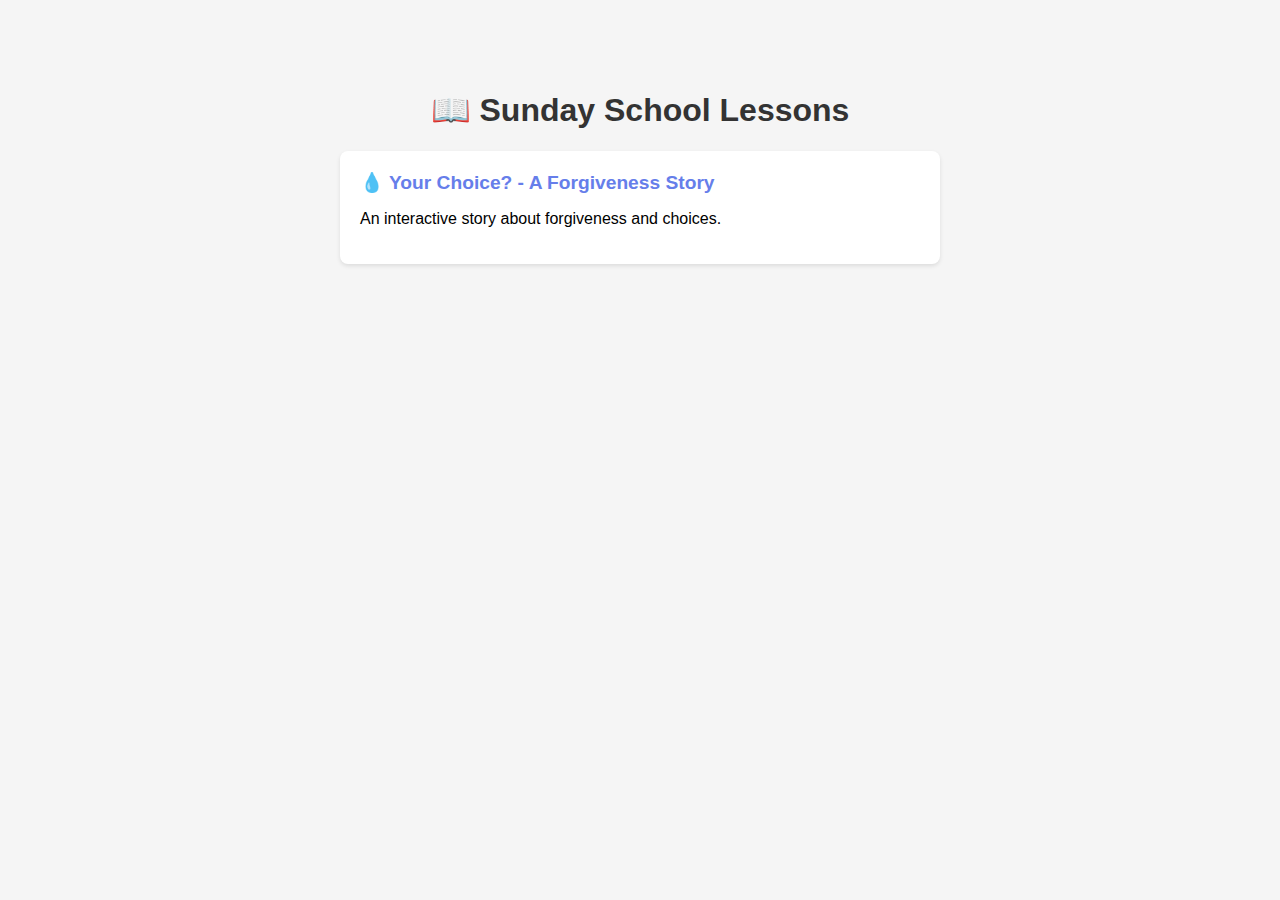
<file: index.html>
<!DOCTYPE html>
<html lang="en">
<head>
    <meta charset="UTF-8">
    <meta name="viewport" content="width=device-width, initial-scale=1.0">
    <title>Sunday School Lessons</title>
    <style>
        body {
            font-family: Arial, sans-serif;
            max-width: 600px;
            margin: 50px auto;
            padding: 20px;
            background: #f5f5f5;
        }
        h1 {
            color: #333;
            text-align: center;
        }
        .lesson {
            background: white;
            padding: 20px;
            margin: 20px 0;
            border-radius: 8px;
            box-shadow: 0 2px 4px rgba(0,0,0,0.1);
        }
        a {
            color: #667eea;
            text-decoration: none;
            font-size: 1.2em;
            font-weight: bold;
        }
        a:hover {
            text-decoration: underline;
        }
    </style>
</head>
<body>
    <h1>📖 Sunday School Lessons</h1>
    
    <div class="lesson">
        <a href="forgiveness-scenario/">💧 Your Choice? - A Forgiveness Story</a>
        <p>An interactive story about forgiveness and choices.</p>
    </div>
</body>
</html>
</file>
